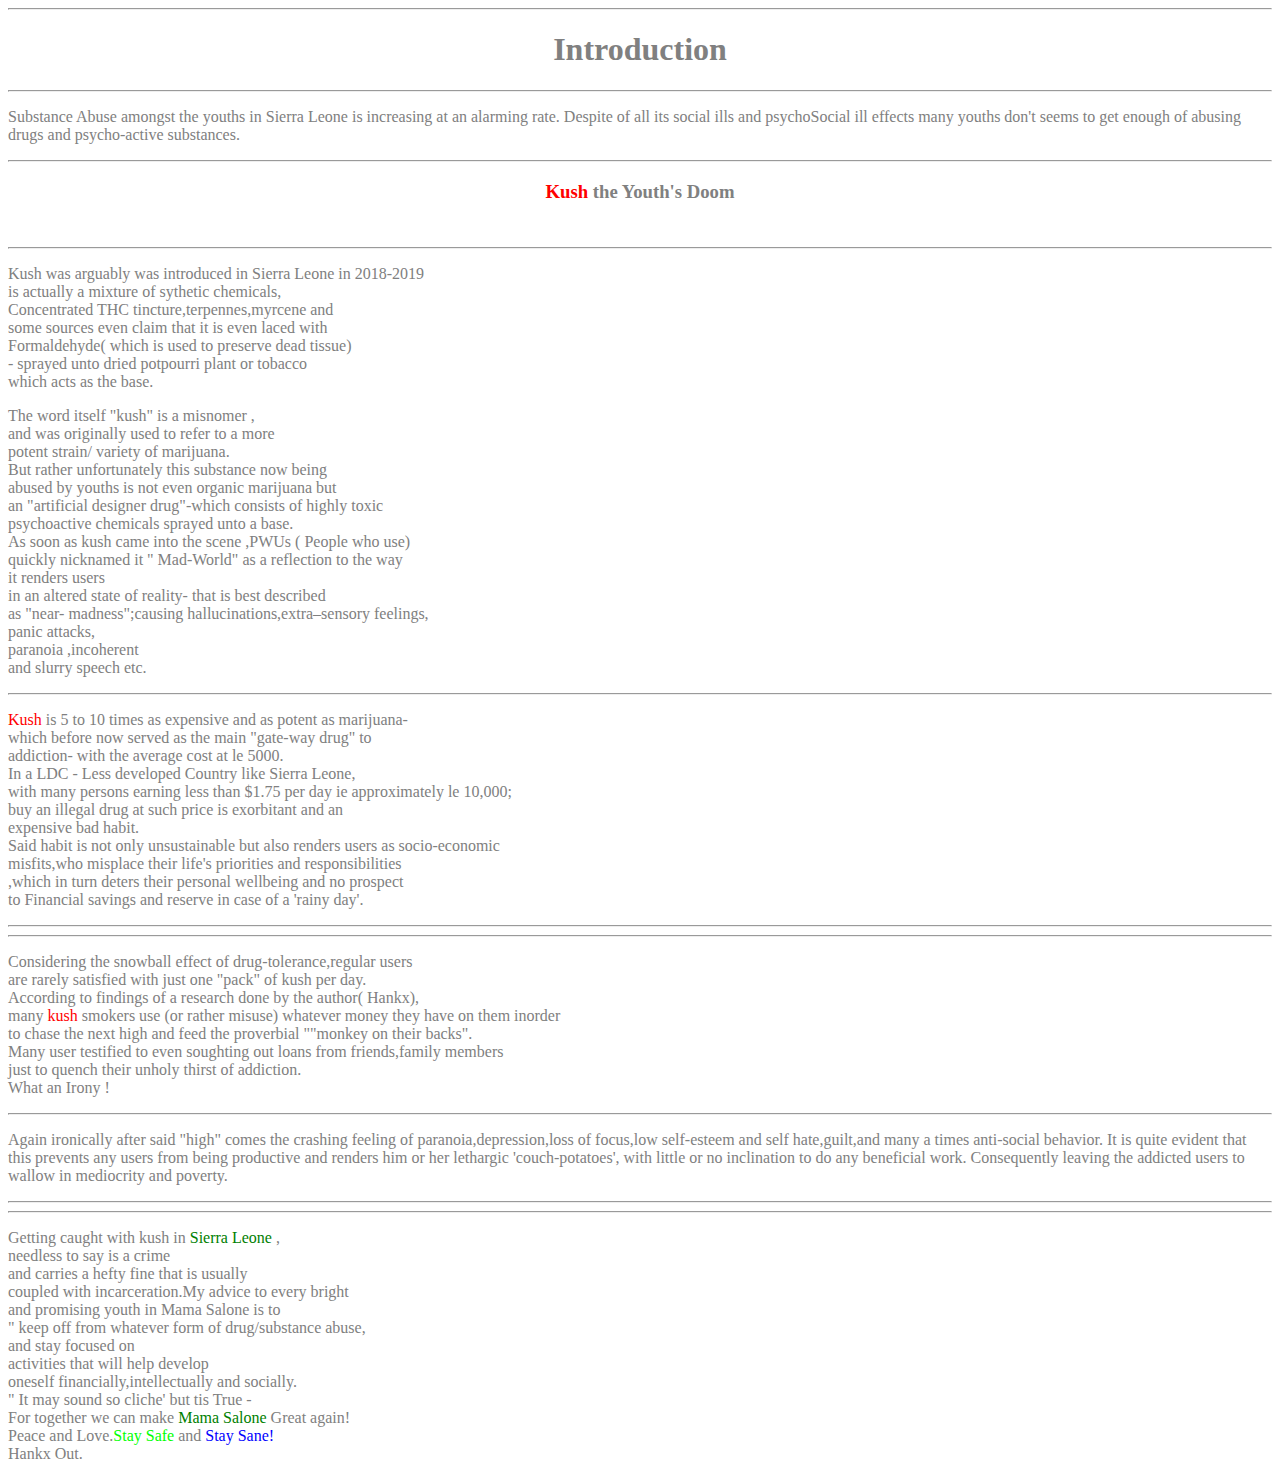
<file: Salone Kush Kraze.html>
<html>

 <head>
 
 <title> Sierra Leone Kush Craz3</title>
 
 
 </head>
 
 <body style="color:grey;">
 <hr>
 <center><h1> Introduction</h1></center>
 <hr>
 
 <p>  Substance Abuse amongst the youths in Sierra Leone is increasing at an alarming rate.
Despite of all its social ills and psychoSocial ill effects many youths don't seems to
 get enough of abusing drugs and psycho-active substances.</p>

<hr>
<center><h3><span style="color:red;">Kush </span>the Youth's Doom</h3></center>
<br>
<hr>

<p>Kush was arguably was introduced in Sierra Leone in 2018-2019 <br>
is actually a mixture of sythetic chemicals,<br>
Concentrated THC tincture,terpennes,myrcene and <br>
some sources even claim that it is even laced with <br>
Formaldehyde( which is used to preserve dead tissue) <br>
- sprayed unto dried potpourri plant or tobacco<br>
 which acts as the base.</p>
 
<p>The word itself "kush" is a misnomer , <br>
and was originally used to refer to a more<br>
 potent strain/ variety of marijuana.<br>
But rather unfortunately this substance now being<br>
 abused by youths is not even organic marijuana but<br>
  an "artificial designer drug"-which consists of highly toxic<br>
   psychoactive chemicals sprayed unto a base.<br>
As soon as kush came into the scene ,PWUs ( People who use)<br>
 quickly nicknamed it   " Mad-World" as a reflection to the way<br>
  it renders users<br>
  in an altered state of reality- that is best described <br>
  as "near- madness";causing hallucinations,extra–sensory feelings,<br> 
  panic attacks, <br>
  paranoia ,incoherent <br>
  and slurry speech  etc.</p>
  
  <hr>
<p><span style="color:red;">Kush</span> is 5 to 10 times as expensive and as potent as marijuana- <br>
which before now served as the main "gate-way drug" to <br>
addiction- with the average cost at le 5000.<br>
In a LDC - Less developed Country like Sierra Leone,<br>
with many persons earning less than $1.75 per day ie approximately le 10,000;<br>
 buy an illegal drug at such price is exorbitant and an<br>
  expensive bad habit.<br>
  Said habit is not only unsustainable but also renders users as socio-economic <br>
  misfits,who misplace their life's priorities and responsibilities <br>
  ,which in turn deters their personal wellbeing and no prospect <br>
  to Financial savings and reserve in case of a 'rainy day'.</p>
  <hr>
  <hr>

<p>Considering the snowball effect of drug-tolerance,regular users <br>
are rarely satisfied with just one "pack" of kush per day.<br>
According to findings of a research done by the author( Hankx),<br>
 many <span style="color:red;">kush</span> smokers use (or rather misuse) whatever money they have on them inorder<br>
  to chase the next high and feed the proverbial  ""monkey on their backs".<br>
  Many user testified to even soughting out loans from friends,family members<br>
   just to quench their unholy thirst of addiction.<br>
   What an Irony !</p>
   
   <hr>
<p>Again ironically after said "high" comes the  crashing
 feeling of paranoia,depression,loss of focus,low self-esteem and 
 self hate,guilt,and many a times anti-social behavior.
It is quite evident that this prevents any users from 
being productive and renders him or her lethargic 'couch-potatoes',
with little or no inclination to do any beneficial work.
Consequently leaving the addicted users to wallow 
in mediocrity and poverty.</p>
<hr>
<hr>
<p>Getting caught with kush in <span style="color:green;">Sierra Leone </span>,<br>
needless to say is a crime  <br>
and carries a hefty fine that is usually <br>
coupled with incarceration.My advice to every bright<br> 
and promising youth in Mama Salone is to<br>
 " keep off from whatever form of drug/substance abuse,<br> 
 and stay focused on<br>
   activities that will help develop <br>
   oneself financially,intellectually and socially.<br>
   " It may sound so cliche' but tis True - <br>
   For together we can make <span style="color:green;">Mama Salone </span>Great again!<br>
   Peace and Love.<span style="color:lime;">Stay Safe </span>and<span style="color:blue;"> Stay Sane!</span><br>
 Hankx Out.</p>
 </body>
 </html>
</file>
